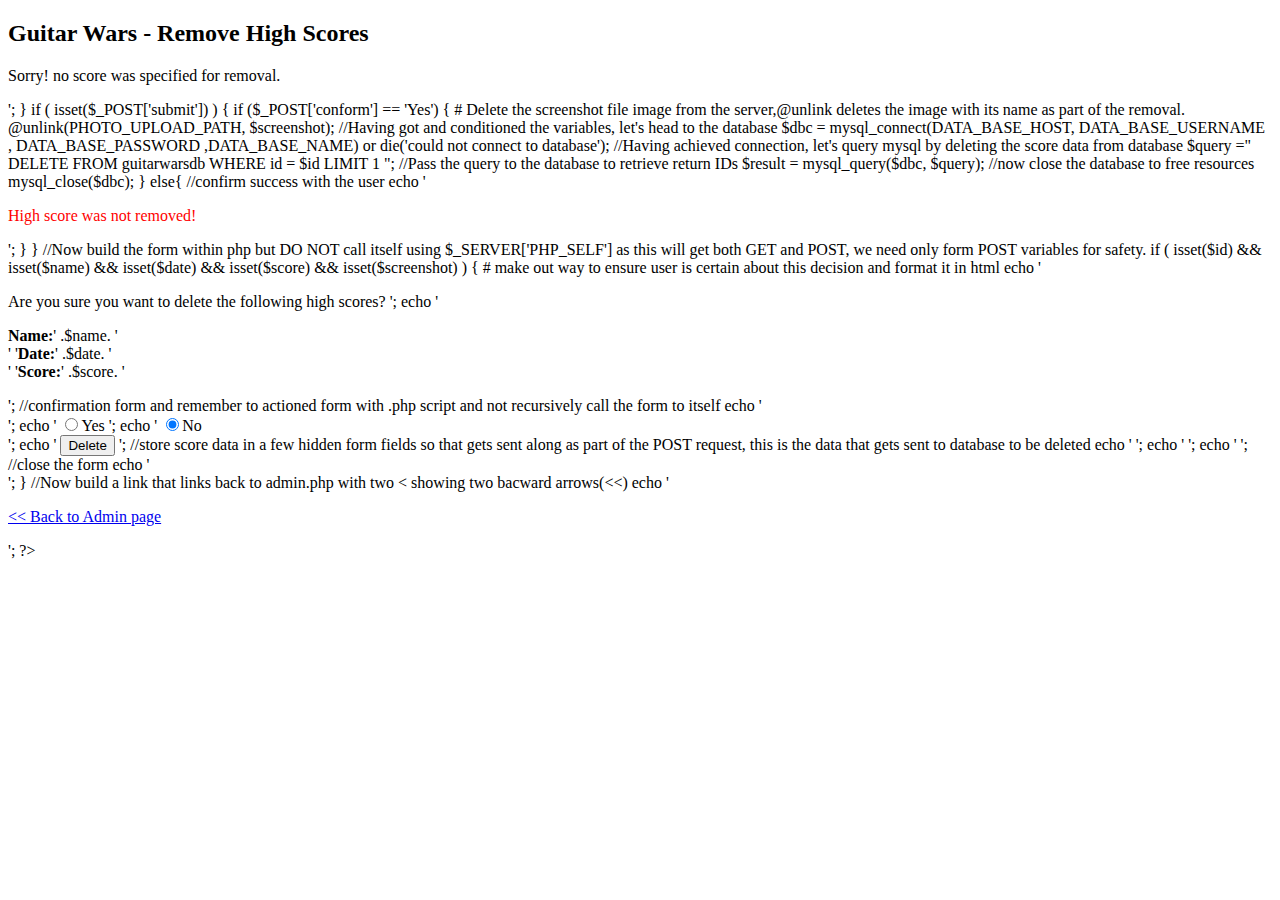
<file: re.html>
<!DOCTYPE html>
<html xmlns="http://www.w3.org/1999/xhtml" xml:lang="en" lang="en">
<head>
	<meta http-equiv="Content-Type" content="text/html"; charset="utf-8">
	<title>Guitar War- Remove a high score</title>
	<link rel="stylesheet" type="text/css" href="style.css">
</head>
<body>
	<h2>Guitar Wars - Remove High Scores</h2>

	<?php  
	#Include CONSTANT definitions
	require_once('vars.php');
	require_once('connectvars.php');

	//extrapolate incoming data from either POST or GET from the admin

	if ( isset ($_GET['id'])  && isset($_GET['date']) && isset($_GET['name'])  && isset($_GET['score']) && isset($_GET['screenshot'])  ) {
		# Grab the score data from the GET
		$id = $_GET['id'];
		$date = $_GET['date'];
		$name = $_GET['name'];
		$score = $_GET['score'];
		$screenshot = $_GET['screenshot'];

	} //Conditon script with if-else to react differently depending on whether the incoming request is a GET or POST
	else if (isset($_POST['id'])   && isset($_POST['date'])  && isset($_POST['name']) && isset($_POST['score'])  && isset($_POST['screenshot'])    ) { 
		# Grab the score data from the POST
		$id = $_POST['id'];
		$name = $_POST['name'];
		$score = $_POST['score'];
		$screenshot = $_POST['screenshot'];

	} else{
		echo ' <p class="error"> Sorry! no score was specified for removal. </p>   ';
	}




	if ( isset($_POST['submit'])  ) {
		if ($_POST['conform'] == 'Yes') {
		    # Delete the screenshot file image from the server,@unlink deletes the image with its name as part of the removal.
		    @unlink(PHOTO_UPLOAD_PATH, $screenshot);



		    //Having got and conditioned the variables, let's head to the database

	        $dbc = mysql_connect(DATA_BASE_HOST, DATA_BASE_USERNAME , DATA_BASE_PASSWORD ,DATA_BASE_NAME) or die('could not connect to database');

	        //Having achieved connection, let's query mysql by deleting the score data from database
	        $query =" DELETE FROM guitarwarsdb WHERE id = $id LIMIT 1   ";

	        //Pass the query to the database to retrieve return IDs
	        $result = mysql_query($dbc, $query);

	       //now close the database to free resources
	       mysql_close($dbc); 
        } 
        else{
        	 //confirm success with the user
	           echo ' <p class= "error">High score was not removed!</p>    ';
        }  
    
            
	}



	
	//Now build the form within php but DO NOT call itself using $_SERVER['PHP_SELF'] as this will get both GET and POST, we need only form POST variables for safety.
	if ( isset($id)   && isset($name)  && isset($date)  && isset($score)   && isset($screenshot)  ) {
		# make out way to ensure user is certain about this decision and format it in html
		echo ' <p>Are you sure you want to delete the following high scores?      ';

		echo '<p>
		<strong>Name:</strong>' .$name. '<br />'
		'<strong>Date:</strong>' .$date. '<br />'
		'<strong>Score:</strong>' .$score. '</p>';

		//confirmation form and remember to actioned form with .php script and not recursively call the form to itself
		echo ' <form method= "post" action= "removescore.php">   ';
		echo ' <input type= "radio" name= "confirm" value="Yes" />Yes ';
		echo ' <input type= "radio" name= "confirm" value= "No" checked= "checked" />No <br />  ';
		echo ' <input type= "submit" name="submit" value= "Delete" />  ';


		//store score data in a few hidden form fields so that gets sent along as part of the POST request, this is the data that gets sent to database to be deleted
		echo ' <input type="hidden" name= "id" value="' .$id . '" />';
		echo ' <input type="hidden" name= "id" value="' .$name . '" />';
		echo ' <input type="hidden" name= "id" value="' .$score . '" />';
		//close the form
		echo ' </form>';

	}



	//Now build a link that links back to admin.php with two &lt; showing two bacward arrows(<<)
	echo ' <p><a href="admin.php">&lt;&lt; Back to Admin page</a></p>  ';


	?>

</body>
</html>
</file>
<file: style.css>
.error{
	font-weight =: bold;
	color: #FF0000;
}

.topscoreheader{
	text-align: center;
	font-size: 200%;
	background-color: #36407F;
	color: #FFFFFF;

}

.score{
	font-size: 150%;
	color: #36407F;
}

.scoreinfo{
	vertical-align: top;
	padding-right: 15px;
}
</file>
